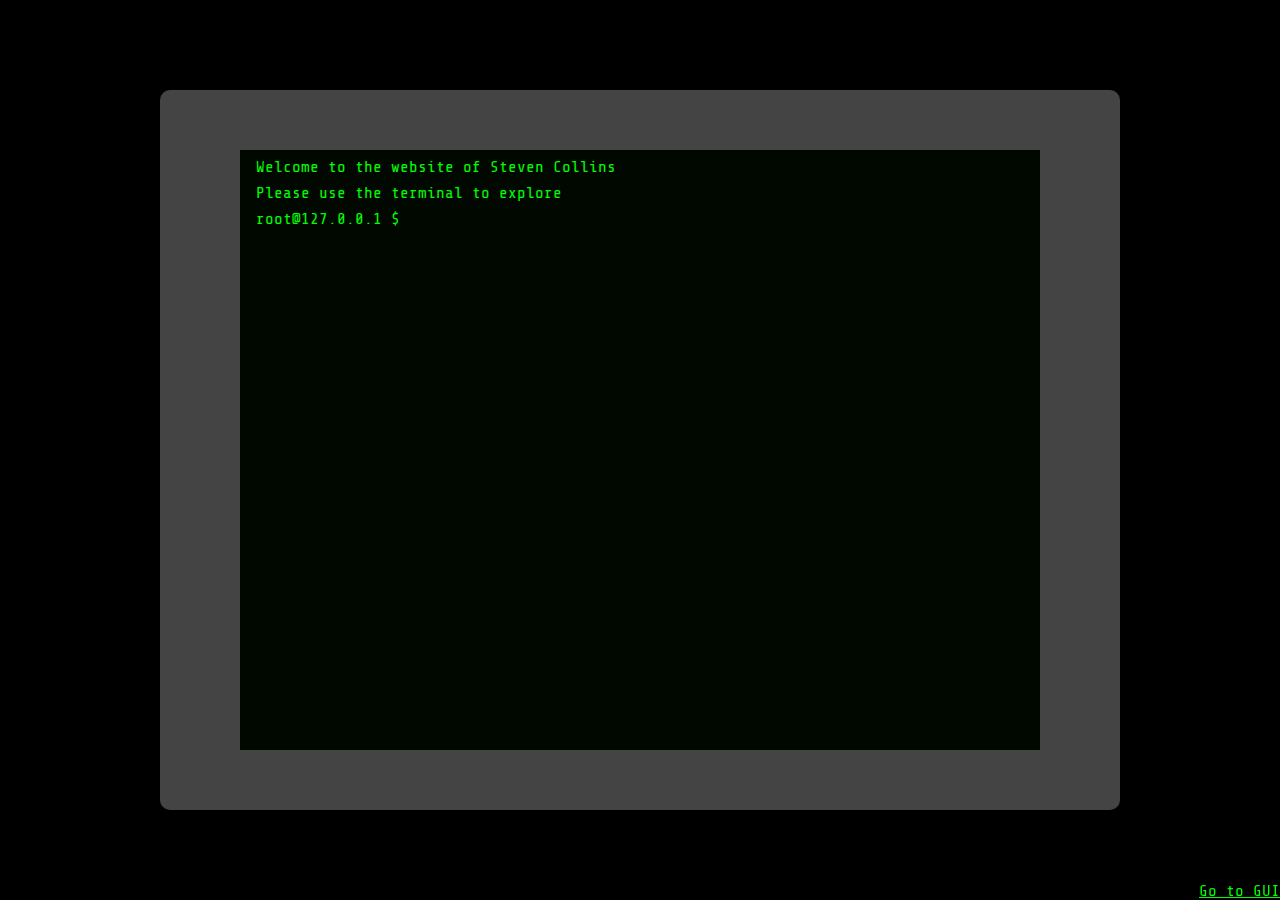
<file: index.html>
<!DOCTYPE html>
<html>
    <head>
        <title>Steven Collins' Info</title>
        <meta charset="UTF-8">
        <meta name="author" content="Steven Collins">
        <meta name="description" content="Info about Steven Collins">
        <meta name="viewport" content="width=device-width, initial-scale=1, maximum-scale=1, user-scalable=0"/>
        <meta name="theme-color" content="#000800">
        <link rel="stylesheet" type="text/css" href="/resources/css/default.css">
        <link rel="manifest" href="/manifest.json">
        <!-- Crazy favicon support -->
        <link rel="apple-touch-icon" sizes="180x180" href="/resources/images/favicons/apple-touch-icon.png">
        <link rel="icon" type="image/png" sizes="32x32" href="/resources/images/favicons/favicon-32x32.png">
        <link rel="icon" type="image/png" sizes="16x16" href="/resources/images/favicons/favicon-16x16.png">
        <link rel="mask-icon" href="/resources/images/favicons/safari-pinned-tab.svg" color="#5bbad5">
        <link rel="shortcut icon" href="/resources/images/favicons/favicon.ico">
        <meta name="msapplication-config" content="/resources/images/favicons/browserconfig.xml">
        <!-- End Crazy favicon support -->
        <script src="/resources/js/terminal.js"></script>
        <script src="/resources/js/commands.js"></script>
    </head>
    <body>
        <div id="page">
            <div id="screen">
                <div class="terminal no-js">
                    <p>Welcome to the website of Steven Collins</p>
                    <p>Unfortunately it looks like you have JavaScript disabled
                    <br>JavaScript is required to see the cool interactive side of this website</p>
                    <a href="/gui.html">Click here to go to the JavaScript free page</a>
                </div>
            </div>
            <div id="footer">
                <a href="/gui.html">Go to GUI</a>
            </div>
        </div>
    </body>
    <script src="/resources/js/index.js"></script>
</html>
</file>
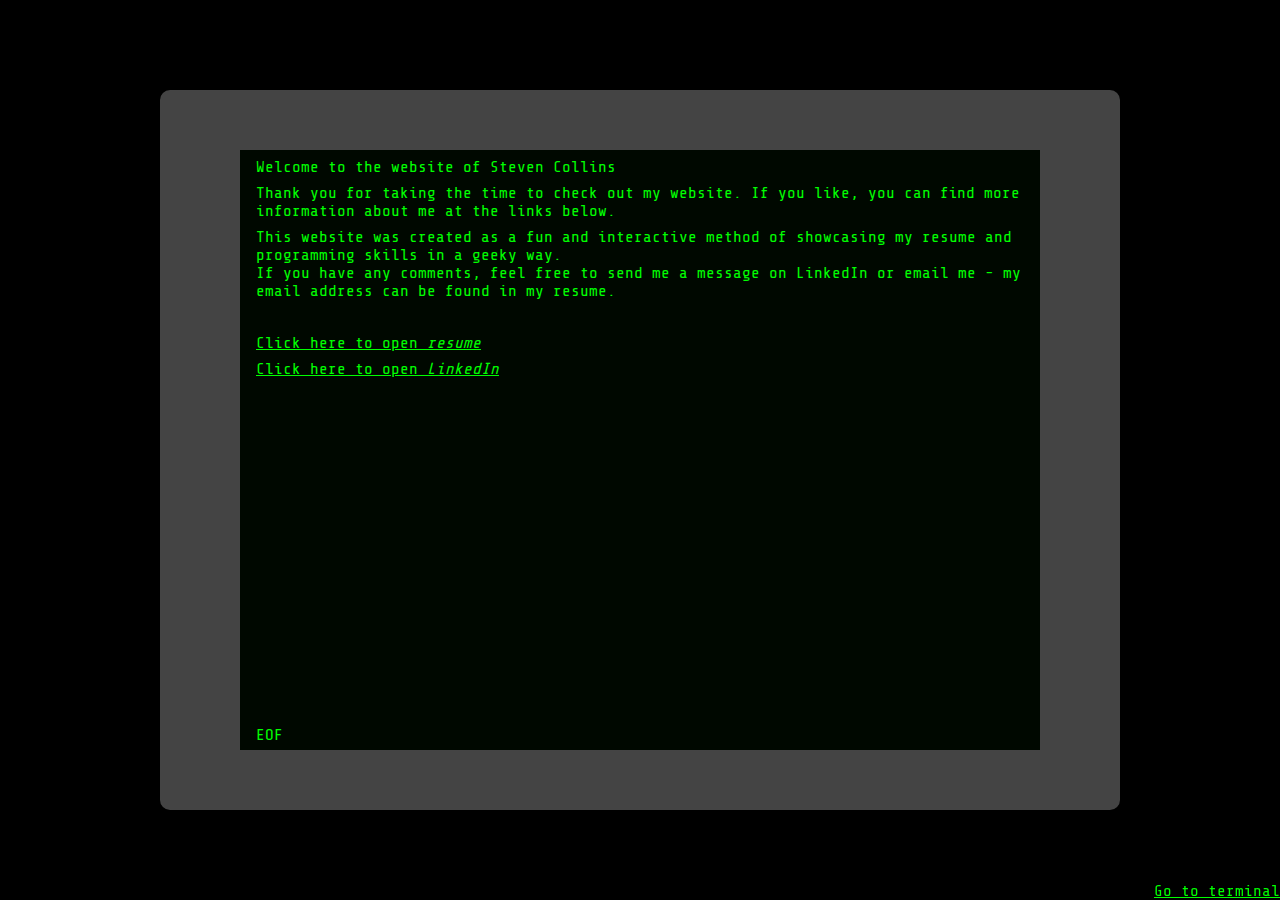
<file: gui.html>
<!DOCTYPE html>
<html>
    <head>
        <title>Steven Collins' Info</title>
        <meta charset="UTF-8">
        <meta name="author" content="Steven Collins">
        <meta name="description" content="Info about Steven Collins">
        <meta name="viewport" content="width=device-width, initial-scale=1, maximum-scale=1, user-scalable=0"/>
        <meta name="theme-color" content="#000800">
        <link rel="stylesheet" type="text/css" href="/resources/css/default.css">
        <link rel="manifest" href="/manifest.json">
        <!-- Crazy favicon support -->
        <link rel="apple-touch-icon" sizes="180x180" href="/resources/images/favicons/apple-touch-icon.png">
        <link rel="icon" type="image/png" sizes="32x32" href="/resources/images/favicons/favicon-32x32.png">
        <link rel="icon" type="image/png" sizes="16x16" href="/resources/images/favicons/favicon-16x16.png">
        <link rel="mask-icon" href="/resources/images/favicons/safari-pinned-tab.svg" color="#5bbad5">
        <link rel="shortcut icon" href="/resources/images/favicons/favicon.ico">
        <meta name="msapplication-config" content="/resources/images/favicons/browserconfig.xml">
        <!-- End Crazy favicon support -->
    </head>
    <body>
        <div id="page">
            <div id="screen">
                <div class="terminal">
                    <p>Welcome to the website of Steven Collins</p>
                    <p>Thank you for taking the time to check out my website. If you like, you can find more information about me at the links below.</p>
                    <p>This website was created as a fun and interactive method of showcasing my resume and programming skills in a geeky way.<br>
                    If you have any comments, feel free to send me a message on LinkedIn or email me - my email address can be found in my resume.</p>
                    <br>
                    <p><a href="/resources/files/Steven Collins' Resume.pdf" target="_blank">Click here to open <i>resume</i></a></p>
                    <p><a href="https://www.linkedin.com/in/steven-e-collins" target="_blank">Click here to open <i>LinkedIn</i></a></p>
                </div>
                <div class="terminal-bottom">
                    <p>EOF</p>
                </div>
            </div>
            <div id="footer">
                <a href="/">Go to terminal</a>
            </div>
        </div>
    </body>
    <script src="/resources/js/index.js"></script>
</html>
</file>
<file: resources/css/default.css>
/* share-tech-mono-regular - latin */
@font-face {
    font-family: 'Share Tech Mono';
    font-style: normal;
    font-weight: 400;
    src: local('Share Tech Mono'), local('ShareTechMono-Regular'),
         url('/resources/fonts/share-tech-mono-v6-latin-regular.woff2') format('woff2'), /* Chrome 26+, Opera 23+, Firefox 39+ */
         url('/resources/fonts/share-tech-mono-v6-latin-regular.woff') format('woff'); /* Chrome 6+, Firefox 3.6+, IE 9+, Safari 5.1+ */
  }
  
html, body {
    font-family: 'Share Tech Mono', monospace;
    background-color: #000;
    color: #0f0;
    height: 100%;
    margin: 0;
}

a:link, a:visited {
    color: #0f0;
}

#footer {
    position: fixed;
    bottom: 0;
    right: 0;
}

#page {
    display: flex;
    align-content: center;
    height: 100%;
}

#screen {
    width: auto;
    height: auto;
    border: none;
    overflow: auto;
    word-break: break-word;
}
@media (min-width: 990px) and (min-height: 730px) {
    #screen {
        margin: auto;
        width: 800px;
        height: 600px;
        background-color: #000800;
        border: #444 solid;
        border-width: 60px 80px;
        border-radius: 10px;
    }
}

.terminal {
    display: inline-block;
    height: 100%;
    padding: 0 1em;
}

.terminal .terminal-input {
    height: 1em;
    min-width: 1em;
    outline: none;
    border: none;
    display: inline-block;
}

.terminal p {
    margin: 0.5em 0;
    padding: 0;
}

.terminal-bottom {
    position: relative;
    bottom: 24px;
    height: 0;
    padding: 0 1em;
}
.terminal-bottom p {
    margin: 0;
}
</file>
